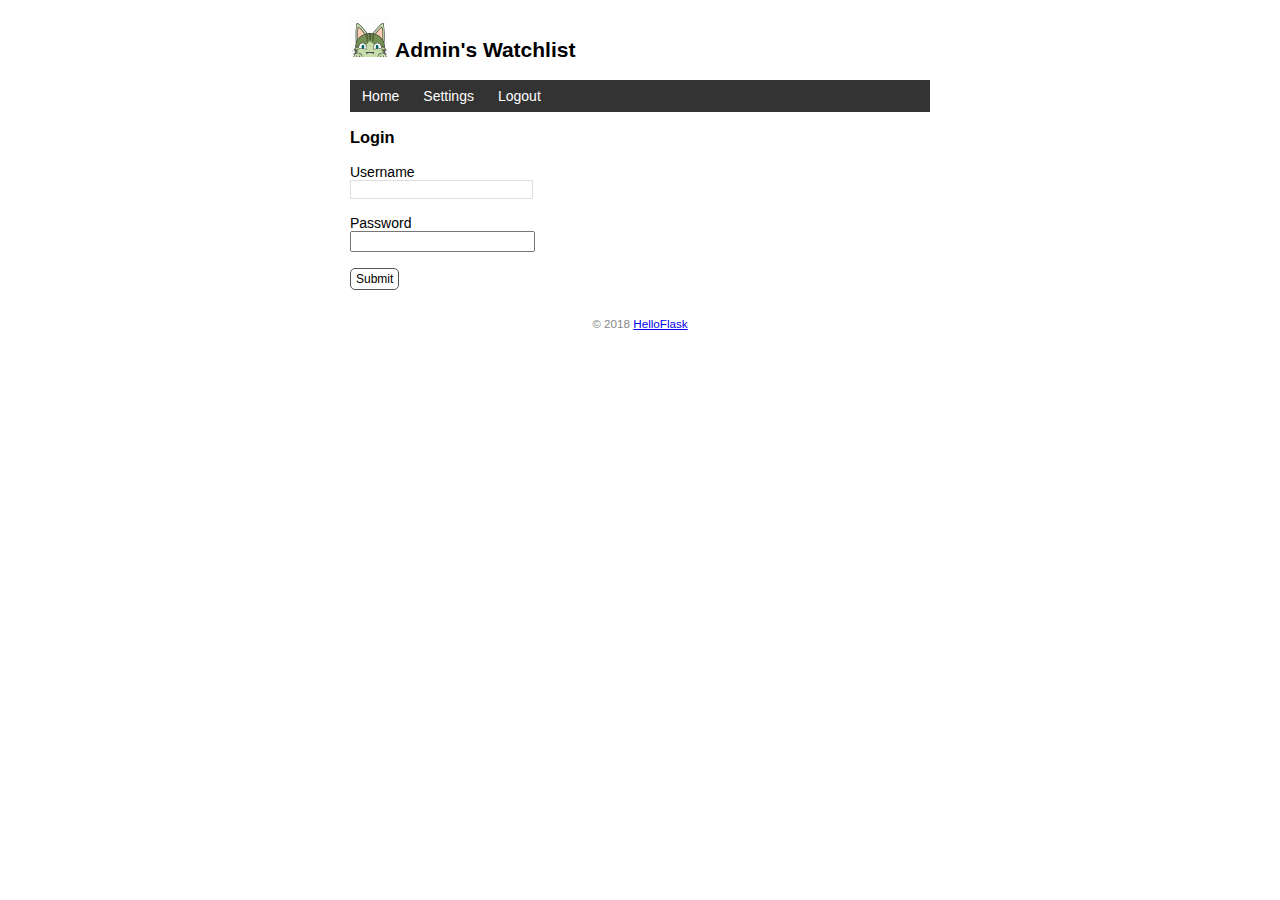
<file: test1.html>
<!DOCTYPE html>
<html lang="en">
<head>

    <meta charset="utf-8">
    <meta name="viewport" content="width=device-width, initial-scale=1.0">
    <title>Admin's Watchlist</title>
    <link rel="icon" href="/static/favicon.ico">
    <link rel="stylesheet" href="/static/style.css" type="text/css">

</head>
<body>
    <!-- 插入到页面标题上方 -->

    <h2>
        <img alt="Avatar" class="avatar" src="/static/images/avatar.png">
        Admin's Watchlist
    </h2>
    <nav>
        <ul>
            <li><a href="/">Home</a></li>

                <li><a href="/settings">Settings</a></li>
                <li><a href="/logout">Logout</a></li>

        </ul>
    </nav>

<h3>Login</h3>
<form method="post">
    Username<br>
    <input type="text" name="username" required><br><br>
    Password<br>
    <!-- 密码输入框的 type 属性使用 password，会将输入值显示为圆点 -->
    <input type="password" name="password" required><br><br>
    <input class="btn" type="submit" name="submit" value="Submit">
</form>

    <footer>
        <small>&copy; 2018 <a href="http://helloflask.com/book/3">HelloFlask</a></small>
    </footer>
</body>
</html>
</file>
<file: static/style.css>
/* 页面整体 */
body {
    margin: auto;
    max-width: 580px;
    font-size: 14px;
    font-family: Helvetica, Arial, sans-serif;
}

/* 页脚 */
footer {
    color: #888;
    margin-top: 15px;
    text-align: center;
    padding: 10px;
}

/* 头像 */
.avatar {
    width: 40px;
}

/* 电影列表 */
.movie-list {
    list-style-type: none;
    padding: 0;
    margin-bottom: 10px;
    box-shadow: 0 2px 5px 0 rgba(0, 0, 0, 0.16), 0 2px 10px 0 rgba(0, 0, 0, 0.12);
}

.movie-list li {
    padding: 12px 24px;
    border-bottom: 1px solid #ddd;
}

.movie-list li:last-child {
    border-bottom:none;
}

.movie-list li:hover {
    background-color: #f8f9fa;
}

/* 龙猫图片 */
.totoro {
    display: block;
    margin: 0 auto;
    height: 100px;
}

/*导航栏对应的 CSS */
nav ul {
    list-style-type: none;
    margin: 0;
    padding: 0;
    overflow: hidden;
    background-color: #333;
}

nav li {
    float: left;
}

nav li a {
    display: block;
    color: white;
    text-align: center;
    padding: 8px 12px;
    text-decoration: none;
}

nav li a:hover {
    background-color: #111;
}

/*IMDb设置*/
.float-right {
    float: right;
}

.imdb {
    font-size: 12px;
    font-weight: bold;
    color: black;
    text-decoration: none;
    background: #F5C518;
    border-radius: 5px;
    padding: 3px 5px;
}

/* 覆盖某些浏览器对 input 元素定义的字体 */
input[type=submit] {
    font-family: inherit;
}

input[type=text] {
    border: 1px solid #ddd;
}

input[name=year] {
    width: 50px;
}

.btn {
    font-size: 12px;
    padding: 3px 5px;
    text-decoration: none;
    cursor: pointer;
    background-color: white;
    color: black;
    border: 1px solid #555555;
    border-radius: 5px;
}

.btn:hover {
    text-decoration: none;
    background-color: black;
    color: white;
    border: 1px solid black;
}

/*为提示消息增加样式*/
.alert {
    position: relative;
    padding: 7px;
    margin: 7px 0;
    border: 1px solid transparent;
    color: #004085;
    background-color: #cce5ff;
    border-color: #b8daff;
    border-radius: 5px;
}

/*为了让表单中的删除按钮和旁边的编辑链接排成一行*/
.inline-form {
    display: inline;
}
</file>
